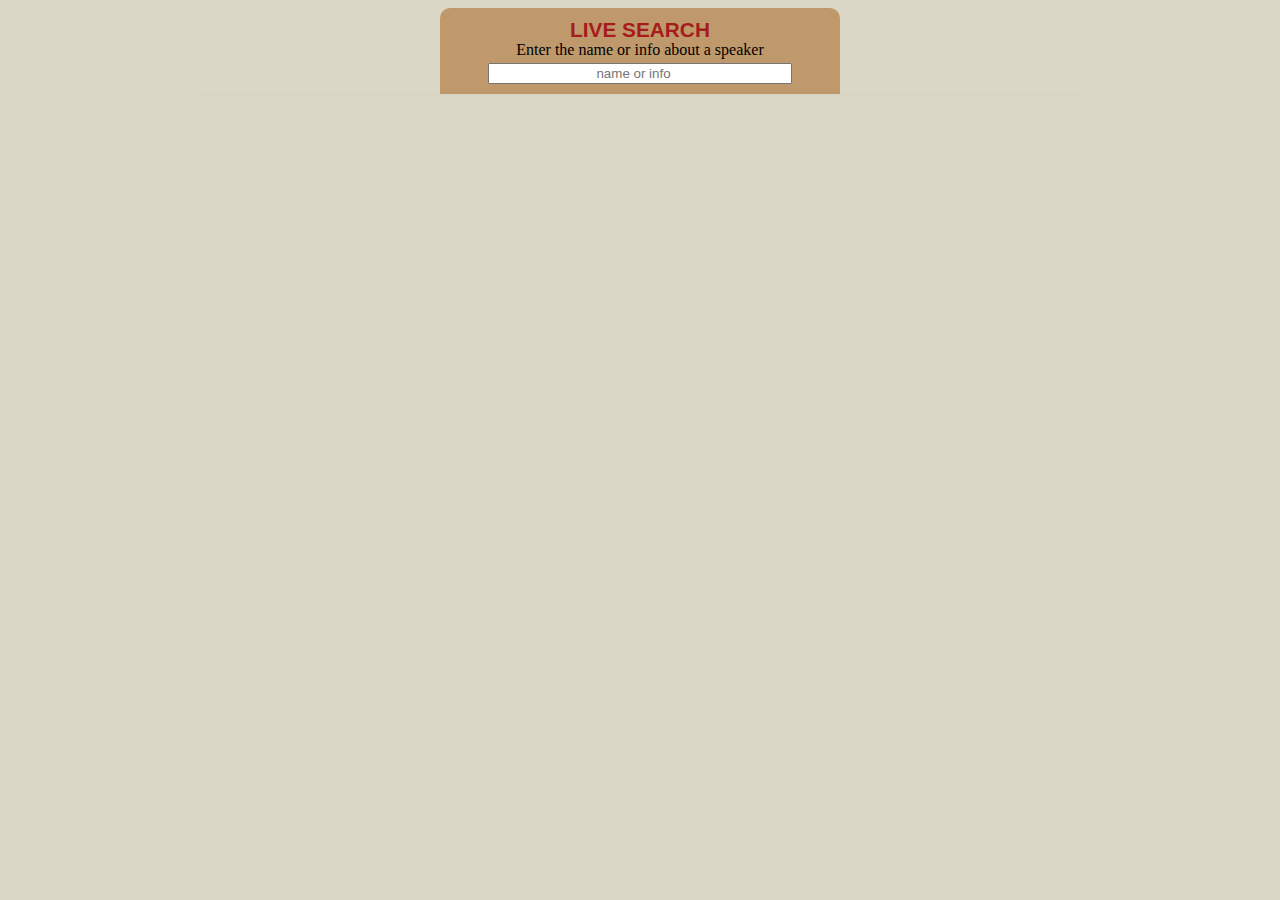
<file: Task 4/Task 4/searchTalentStart/index.html>
<!DOCTYPE html>
<html lang="en">
<head>
	<meta charset="utf-8" />
	<title>Live Search</title>
	<link rel="stylesheet" href="mystyle.css" />
</head>
<body>
<div id="searcharea">
	<label for="search">live search</label>
	<p>Enter the name or info about a speaker</p>
	<input type="search" name="search" id="search" placeholder="name or info" />
</div>
<div id="update"></div>
<script src="jquery.js"></script>
<script src="script.js"></script>
</body>
</html>
</file>
<file: Task 4/Task 4/searchTalentStart/mystyle.css>
/* @override 
	http://iviewsource.com/exercises/ajax/mystyle.css */

body {
	background: #DAD7C7;
}

#searcharea {
	margin: 0 auto;
	text-align: center;
	background: #BF996B;
	padding: 10px;
	width: 30%;
	-webkit-border-radius: 10px 10px 0 0;
	-moz-border-radius: 10px 10px 0 0;
	border-radius: 10px 10px 0 0;
}

#searcharea label {
	font: bold 1.3em Arial;
	text-transform: uppercase;
	padding-bottom:  5px;
	color: #A61C1C;
}

#searcharea p {
	margin: 0;
	line-height: 1em;
	padding-bottom: 5px;
}

#searcharea input {
	width: 80%;
	text-align: center;
}

#update {
	font-family: Georgia, "Times New Roman", Times, serif;
	width: 70%;
	margin: 0 auto;
	border-top: 1px dotted #CCC;
}

#update ul {
	list-style: none;
	margin: 0;
	padding: 0;
}

#update ul li {
	width: 100%;
	padding: 0 20px;
	background: #EEE;
	padding-bottom: 10px;
	height: 110px;
	overflow: hidden;
	border-bottom: 1px dotted #CCC;
	
	-webkit-animation: myanim 1s;
	-moz-animation: myanim 1s;
	-o-animation: myanim 1s;
	animation: myanim 1s;
	
	-webkit-transition: height 0.3s ease-out;
	-moz-transition: height 0.3s ease-out;
	-o-transition: height 0.3s ease-out;
	transition: height 0.3s ease-out;
}

#update li:hover {
	background: #FFFCE5;
	min-height: 110px;
	height: 250px;
	overflow: visible;
}

#update h2 {
	margin: 0;
	padding: 0;
	font-size: 1.2em;
	padding-bottom: 5px;
	padding-top: 20px;
	font-family: Arial, Helvetica, sans-serif;
	color: #BF5841;
	border-bottom: 1px dotted #CCC;
	margin-bottom: 10px;
}

#update img {
	float: left;
	width: 80px;
	margin-right: 10px;
	-webkit-border-radius: 10px;
	-moz-border-radius: 10px;
	border-radius: 10px;
}

@-webkit-keyframes myanim {
	0% { opacity: 0.3; }
	100% { opacity: 1.0; }
}

@-moz-keyframes myanim {
	0% { opacity: 0.3; }
	100% { opacity: 1.0; }
}

@-o-keyframes myanim {
	0% { opacity: 0.3; }
	100% { opacity: 1.0; }
}

@keyframes myanim {
	0% { opacity: 0.3; }
	100% { opacity: 1.0; }
}
</file>
